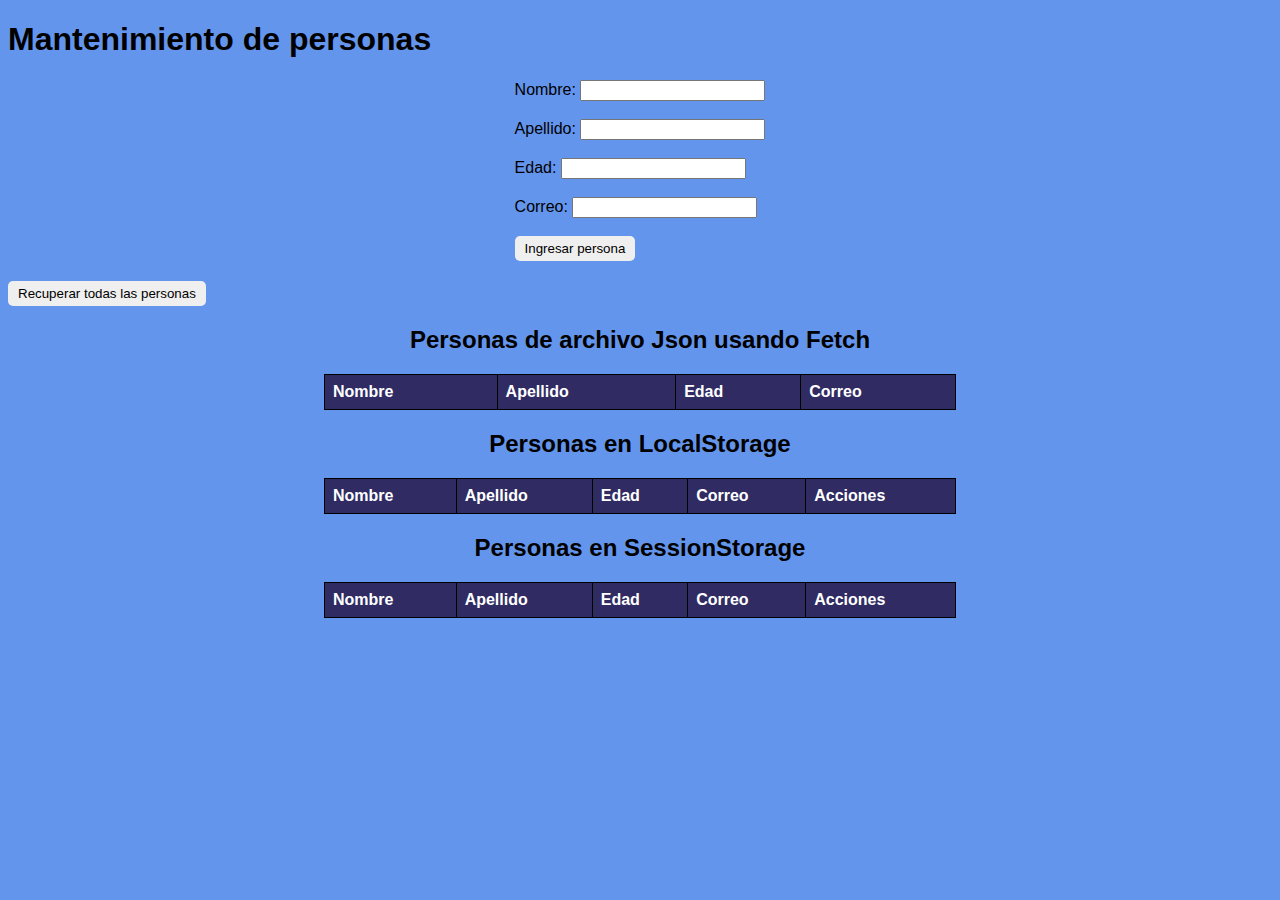
<file: PracticasBoletines/Práctica JavaScript III/index.html>
<!DOCTYPE html>
<html lang="es">
<head>
    <meta charset="UTF-8">
    <meta name="viewport" content="width=device-width, initial-scale=1.0">
    <link rel="stylesheet" href="css/main.css">
    <title>Mantenimiento de personas</title>
</head>
<body>
    <h1>Mantenimiento de personas</h1>
    <div class="center">
        <form id="form-persona">
            <label for="nombre">Nombre:</label>
            <input type="text" id="nombre" name="nombre"><br><br>
            <label for="apellido">Apellido:</label>
            <input type="text" id="apellido" name="apellido"><br><br>
            <label for="correo">Edad:</label>
            <input type="number" id="edad" name="edad"><br><br>
            <label for="correo">Correo:</label>
            <input type="email" id="correo" name="correo"><br><br>
            <button class="button" type="submit">Ingresar persona</button>
        </form>
    </div>

    <button class="button" id="recuperar-personas">Recuperar todas las personas</button>
    
    <div class="center">
        <h2>Personas de archivo Json usando Fetch</h2>
        <table id="personTable">
            <thead>
                <tr>
                    <th>Nombre</th>
                    <th>Apellido</th>
                    <th>Edad</th>
                    <th>Correo</th>
                </tr>
            </thead>
            <tbody id="personas-recuperadas"></tbody>
        </table>
    </div>
    
    <div class="center">
        <h2>Personas en LocalStorage</h2>
        <table id="localStorageTable">
            <thead>
                <tr>
                    <th>Nombre</th>
                    <th>Apellido</th>
                    <th>Edad</th>
                    <th>Correo</th>
                    <th>Acciones</th> 
                </tr>
            </thead>
            <tbody id="localStorageList"></tbody>
        </table>
    </div>

    <div class="center">
        <h2>Personas en SessionStorage</h2>
        <table id="sessionStorageTable">
            <thead>
                <tr>
                    <th>Nombre</th>
                    <th>Apellido</th>
                    <th>Edad</th>
                    <th>Correo</th>
                    <th>Acciones</th> 
                </tr>
            </thead>
            <tbody id="sessionStorageList"></tbody>
        </table>
    </div>
    
    <script src="/PracticasBoletines/Práctica JavaScript III/script/script.js"></script>
</body>
</html>
</file>
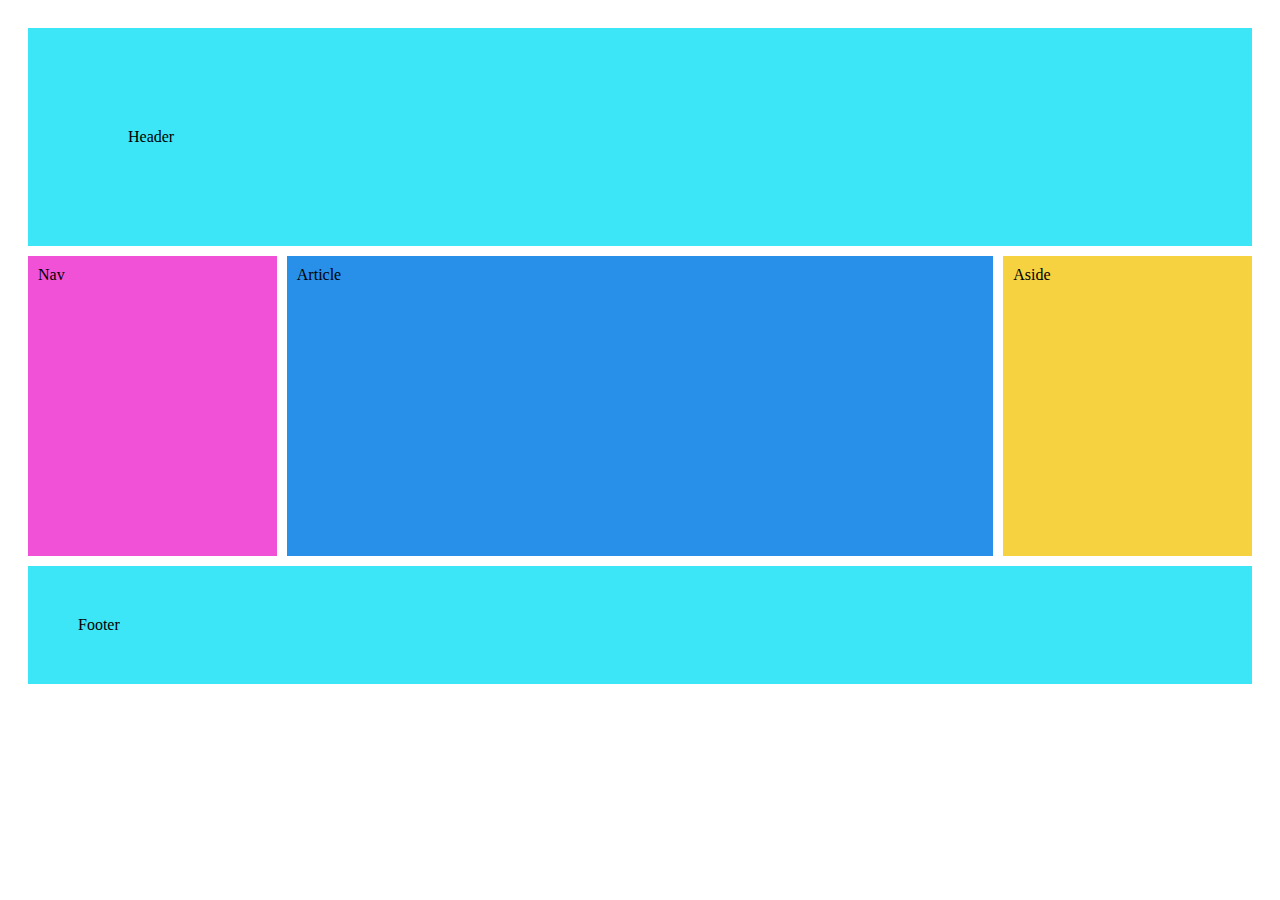
<file: PracticasBoletines/Práctica Flexbox y Grid/Ejercicio 1/index.html>
<!DOCTYPE html>
<html lang="es">

<head>
    <meta charset="UTF-8">
    <meta name="viewport" content="width=device-width, initial-scale=1.0">
    <title>Ejercicio1</title>
    <link rel="stylesheet" href="./main.css">
</head>

<body>
    <div class="header">Header</div>
    <div class="row">
        <div class="column Nav" style="background-color:#f151d6;">Nav</div>
        <div class="column Article" style="background-color:#2990ea;">Article</div>
        <div class="column Aside" style="background-color:#f6d240;">Aside</div>
      </div>
    <div class="footer">Footer</dic>
</body>

</html>
</file>
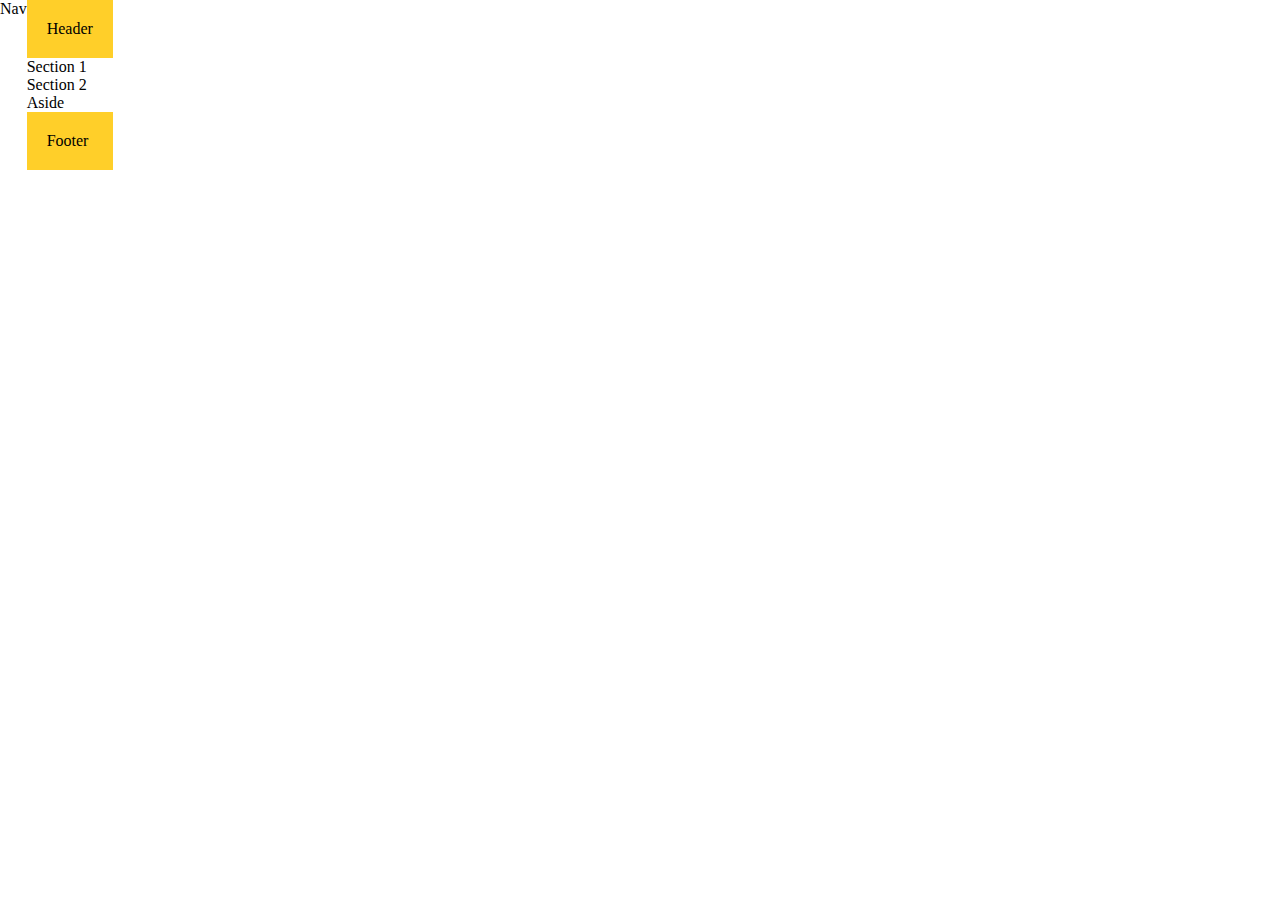
<file: PracticasBoletines/Práctica Flexbox y Grid/Ejercicio 4/Flexbox/index.html>
<!DOCTYPE html>
<html lang="en">
<head>
    <meta charset="UTF-8">
    <meta http-equiv="X-UA-Compatible" content="IE=edge">
    <meta name="viewport" content="width=device-width, initial-scale=1.0">
    <title>Document</title>
    <link rel="stylesheet" href="./main.css">
</head>
<body>
    <div class="flex-container">
        <div class="nav">Nav</div>
        <div class="flex-content">
            <header class="header">Header</header>
            <div class="sections">
                <div class="section section1">Section 1</div>
                <div class="section section2">Section 2</div>
            </div>
            <div class="aside">Aside</div>
            <footer class="footer">Footer</footer>
        </div>
    </div>
</body>
</html>
</file>
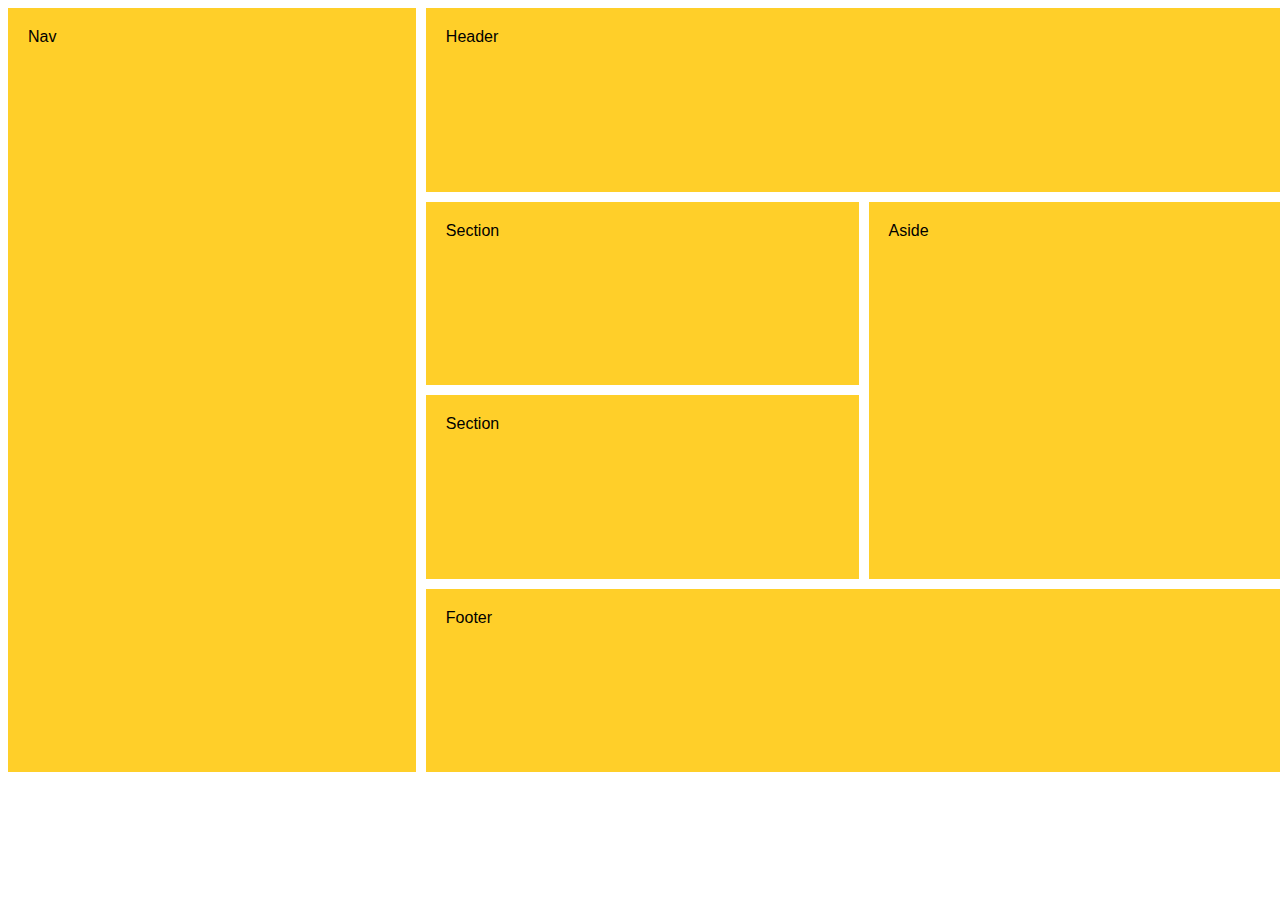
<file: PracticasBoletines/Práctica Flexbox y Grid/Ejercicio 4/Grid/index.html>
<!DOCTYPE html>
<html lang="en">
<head>
    <meta charset="UTF-8">
    <meta name="viewport" content="width=device-width, initial-scale=1.0">
    <link rel="stylesheet" href="main.css">
    <title>Grid (Alternativa)</title>
</head>
<body>
    
    <div class="grid-container">
        <header>Header</header>
        <nav>Nav</nav>
        <section1>Section</section1>
        <section2>Section</section2>
        <aside>Aside</aside>
        <footer>Footer</footer>
    </div>
    
</body>
</html>
</file>
<file: PracticasBoletines/Práctica JavaScript III/css/main.css>
body {
    background-color: cornflowerblue;
    font-family: Arial, sans-serif;
}

.center {
    text-align: center;
    margin-bottom: 20px;
}

form {
    display: inline-block;
    text-align: left;
}

table thead {
    background:#302b63;
    color:white;
}

table {
    border-collapse: collapse;
    width: 50%;
    margin: 0 auto;
}

table, th, td {
    border: 1px solid black;
}

th, td {
    padding: 8px;
    text-align: left;
}

.button {
    padding: 5px 10px;
    border: none;
    cursor: pointer;
    border-radius: 5px;
}

.edit-button {
    background-color: #4CAF50;
    color: white;
}

.delete-button {
    background-color: #f44336;
    color: white;
}
</file>
<file: PracticasBoletines/Práctica Flexbox y Grid/Ejercicio 1/main.css>
* {
  box-sizing: border-box;
}

body,html {
  
  gap: 10px;
  padding: 10px 10px;
  height: 100%;
}

/* Style the header */
.header {
  background-color: #3de6f6;
  padding: 100px;
  text-align: left;
  margin-bottom: 10px;
  min-height: auto;
}

/* Container for flexboxes */
.row {
  display: -webkit-flex;
  display: flex;
}


/* Create three unequal columns that sits next to each other */
.column {
  text-align: left;
  padding: 10px;
  height: 300px; /* Should be removed. Only for demonstration */
}

/* Left column */
.column.Nav {
    -webkit-flex: 1;
    -ms-flex: 1;
    flex: 1;
    margin-right: 5px;
}

  /* right column */
.column.Aside {
  -webkit-flex: 1;
  -ms-flex: 1;
  flex: 1;
  margin-left: 5px;
}
/* Middle column */
.column.Article {
  -webkit-flex: 3;
  -ms-flex: 3;
  flex: 3;
  margin-right: 5px;
  margin-left: 5px;
}

/* Style the footer */
.footer {
  background-color: #3de6f6;
  padding: 50px;
  margin-top: 10px;
  min-height: auto;
}

/* Responsive layout - makes the three columns stack on top of each other instead of next to each other */
@media (max-width: 600px) {
  .row {
    -webkit-flex-direction: column;
    flex-direction: column;
  }
}
</file>
<file: PracticasBoletines/Práctica Flexbox y Grid/Ejercicio 4/Flexbox/main.css>
body,
html {

    display: grid;
    grid-template-areas:
        "nav header header"
        "nav section1 aside"
        "nav section2 aside"
        "nav footer footer";
    grid-template-rows: auto auto auto auto auto auto;

    margin: 0;
    padding: 0;
    height: 100%;
}

header,
nav,
section,
aside,
footer {
    padding: 20px;
    background-color: #FFCF29;
}

.flex-container {
    display: flex;
    height: 100%;
}

.content {
    display: flex;
    flex-direction: column;
    flex: 1;
}

section {
    flex: 1;
}

@media (max-width: 768px) {
    body {
        display: grid;
        grid-template-areas:
            "nav header header"
            "nav section1 aside"
            "nav section2 aside"
            "nav footer footer";
        grid-template-rows: auto auto auto auto auto auto;
    }

    header {
        grid-area: header;
    }

    nav {
        grid-area: nav;
    }

    #section1 {
        grid-area: section1;
    }

    #section2 {
        grid-area: section2;
    }

    aside {
        grid-area: aside;
    }

    footer {
        grid-area: footer;
    }
}
</file>
<file: PracticasBoletines/Práctica Flexbox y Grid/Ejercicio 4/Grid/main.css>
body {
    font-family: Arial, Helvetica, sans-serif;
}

header, nav, section1,section2, aside, footer {
    padding: 20px;
    background-color: #FFCF29;
}

.grid-container {
    display: grid;
    grid-template-areas:
        "nav header header"
        "nav section1 aside"
        "nav section2 aside"
        "nav footer footer";
    grid-template-rows: auto auto auto auto auto;
    gap: 10px;
    width: 100vw; 
    height: 100vh;
}


header {
    grid-area: header;
}

nav {
    grid-area: nav;
}

section1 {
    grid-area: section1;
}

section2 {
    grid-area: section2;
}

aside {
    grid-area: aside;
}

footer {
    grid-area: footer;
}
</file>
